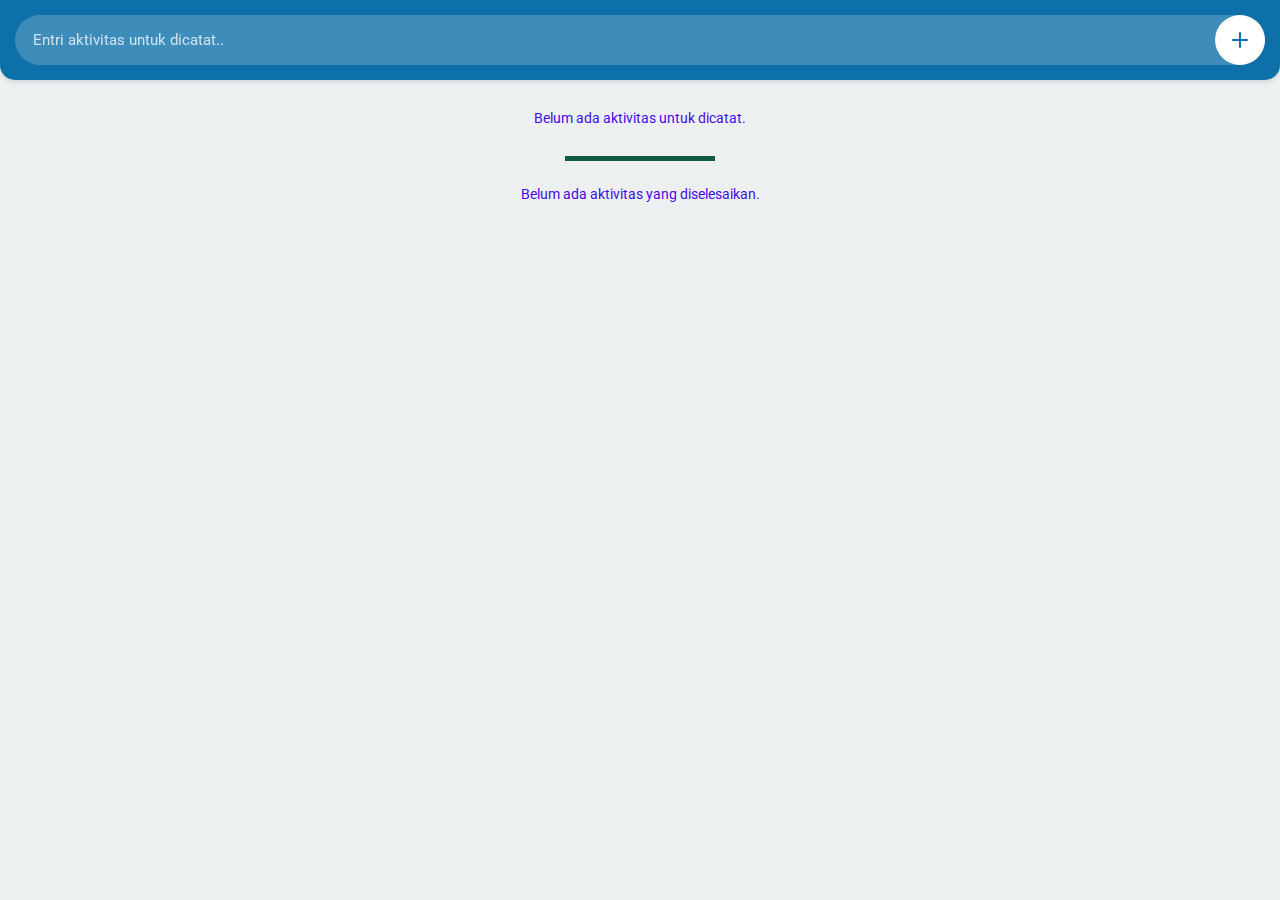
<file: pencatat-kegiatan-app/index.html>
<!DOCTYPE html>
<html>

<head>
    <meta charset="utf-8" />
    <!--Responsive Viewport Meta tag-->
    <meta name="viewport" content="width=device-width, initial-scale=1, user-scalable=no">
    <title>Pencatat Kegiatan App</title>
    <!-- roboto font -->
    <link href="https://fonts.googleapis.com/css?family=Roboto:400,500,700" rel="stylesheet">

    <!-- css -->
    <link rel="stylesheet" type="text/css" href="resource/css/reset.min.css" />
    <link rel="stylesheet" type="text/css" href="resource/css/style.css" />
    <!-- catatan, urutan css jika dibalik, akan menghasilkan hasil yang berbeda juga -->
</head>

<body>
    
    <header>

        <input type="text" placeholder="Entri aktivitas untuk dicatat.." id="item">
        <button id="add">
            <svg version="1.1" xmlns="http://www.w3.org/2000/svg" xmlns:xlink="http://www.w3.org/1999/xlink" x="0px" y="0px"
                viewBox="0 0 16 16" style="enable-background:new 0 0 16 16;" xml:space="preserve">
                <g>
                    <path class="fill" d="M16,8c0,0.5-0.5,1-1,1H9v6c0,0.5-0.5,1-1,1s-1-0.5-1-1V9H1C0.5,9,0,8.5,0,8s0.5-1,1-1h6V1c0-0.5,0.5-1,1-1s1,0.5,1,1v6h6C15.5,7,16,7.5,16,8z" />
                </g>
            </svg>
        </button>
    </header>
    <div class="container">
        <ul class="todo" id="todo"></ul>
        <ul class="todo" id="completed"></ul>
    </div>

    <!-- javascript -->
    <script src="resource/js/main.js"></script>
</body>

</html>
</file>
<file: pencatat-kegiatan-app/resource/css/style.css>
@charset "UTF-8";


body {
    background: #edf0f1;
    padding: 80px 0 0 0;
}

body, input, button{
    font-family: 'Roboto', sans-serif;
}

.noFill{
    fill: none;
}

header {
    width: 100%;
    height: 80px;
    position: fixed;
    padding: 15px;
    top: 0;
    left: 0;
    z-index: 5;
    background : #0e70a8;
    box-shadow: 0px 2px 4px rgba(44,62,80,0.15);
    border-bottom-left-radius: 15px;
    border-bottom-right-radius: 15px;
}

header input {
    width: 100%;
    height: 50px;
    float: left;
    color: #fff;
    font-size: 15px;
    font-weight: 400;
    text-indent: 18px;
    padding: 0 60px 0 0;
    background: rgba(255,255,255,0.2);
    border-top-left-radius: 25px;
    border-bottom-left-radius: 25px;
    border-top-right-radius: 25px;
    border-bottom-right-radius: 25px;    
    border: 0px;
    box-shadow: none;
    outline: none;

    -webkit-appearance: none;      
    -moz-appearance: none;
        
}

header input::-webkit-input-placeholder{
    color:rgba(255,255,255,0.75);
}

header input::-moz-input-placeholder{
    color:rgba(255,255,255,0.75);
}

header input::-moz-input-placeholder{
    color:rgba(255,255,255,0.75);
}

header input::-ms-input-placeholder{
    color:rgba(255,255,255,0.75);
}

header button {
    width: 50px;
    height: 50px;
    position: absolute;
    top : 15px;
    right: 15px;
    z-index: 2;
    border-radius: 25px;
    background: #fff;
    border:0px;
    outline: none;
    box-shadow: none;
    cursor: pointer;

    -webkit-appearance: none;        
    -moz-appearance: none;
    
}

header button svg {
    width: 16px;
    height: 16px;
    position: absolute;
    top: 50%;
    left: 50%;
    margin: -8px 0 0 -8px;
}

header button svg .fill {
    fill: #0e70a8;
}

.container {
    width: 100%;
    float: left;
    padding: 15px;
}

ul.todo {
    width: 100%;
    float: left;
}

ul.todo li {
    width: 100%;
    float: left;
    min-height: 50px;
    font-size: 14px;
    font-weight: 500;
    color: #444;
    line-height: 22px;
    
    background: #fff;
    border-radius: 5px;
    position: relative;
    box-shadow: 0px 1px 2px rgba(44, 62, 80, 0.10);
    margin: 0 0 10px 0;
    padding: 14px 100px 14px 14px;
}

ul.todo li:last-of-type {
    margin: 0;
}

ul.todo li .buttons {
    width: 100px;
    height: 50px;
    position: absolute;
    top: 0;
    right: 0;
}

ul.todo li .buttons button {
    width: 50px;
    height: 50px;
    float: left;
    background: none;
    position: relative;
    border: 0px;
    box-shadow: none;
    outline: none;
    cursor: pointer;

    -webkit-appearance: none;
    -moz-appearance: none;
}

ul.todo li .buttons button:last-of-type::before {
    content: '';
    width: 1px;
    height: 30px;
    position: absolute;
    top: 10px;
    left: 0;
    background: #edf0f1;
}

ul.todo li .buttons button svg {
    width: 22px;
    height: 22px;
    position: absolute;
    top: 50%;
    left: 50%;
    margin: -11px 0 0 -11px;
}

ul.todo li .buttons button.complete svg {
    border-radius: 11px;
    border: 1.5px solid #0e70a8;

    transition: background 0.2s ease;
}

ul.todo#completed li .buttons button.complete svg {
    background: #0e70a8;
    border: 0px;
}

ul.todo:not(#completed) li .buttons button.complete:hover svg {
    background: rgba(37, 185, 154, 0,75);
}

ul.todo:not(#completed) li .buttons button.complete:hover svg .fill {
    fill: #fff;
}

ul.todo#completed li .buttons button.complete svg .fill {
    background: #fff;
}

ul.todo li .buttons button svg .fill {        
    transition: fill 0.2s ease;
}

ul.todo li .buttons button.remove svg .fill {
    fill : #c0cecb;
}

ul.todo li .buttons button.remove:hover svg .fill {
    fill: #e85656;
}

ul.todo li .buttons button.complete svg .fill {
    fill : #0e70a8;
}

ul.todo#completed {
    position: relative;
    padding: 60px 0 0 0;
}

ul.todo#completed:before {
    content : '';
    width: 150px;
    height: 5px;
    background: #115a3e;
    position: absolute;
    top : 30px;
    left: 50%;
    margin: 0 0 0 -75px;
}

ul.todo#todo:empty:after {
    content: 'Belum ada aktivitas untuk dicatat.';
    margin: 15px 0 0 0;
}

ul.todo#completed:empty:after {
    content: 'Belum ada aktivitas yang diselesaikan.';
}

ul.todo#todo:after, 
ul.todo#completed:after {
    width: 100%;
    display: block;
    text-align: center;
    font-size: 14px;
    color:rgb(70, 11, 230);
}
</file>
